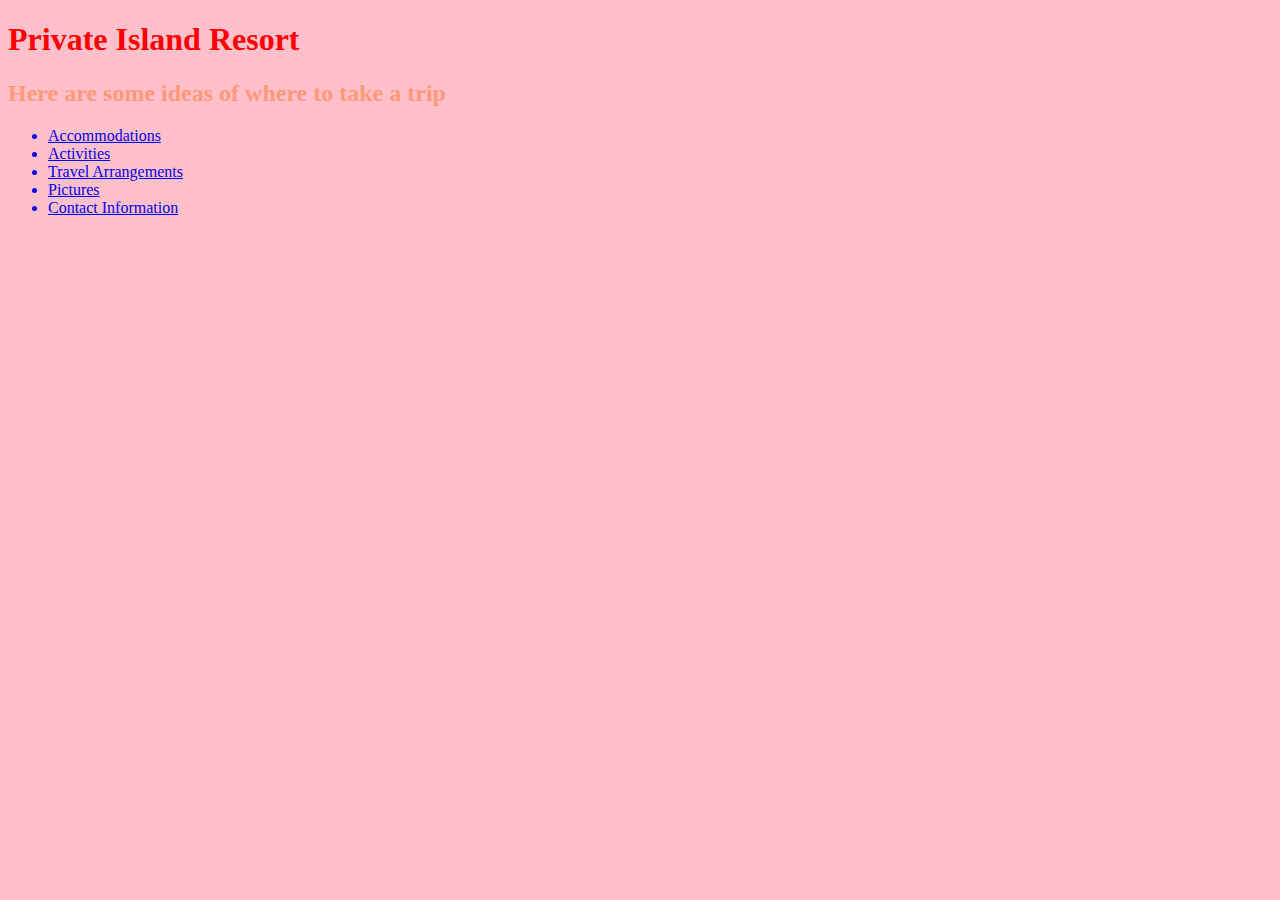
<file: index.html>
<!DOCTYPE html>
<html>
  <head>
    <link href="css/red.css" rel="stylesheet" type="text/css">
    <title>Private Island Resort</title>
  </head>
  <body>
    <h1>Private Island Resort</h1>
    <h2>Here are some ideas of where to take a trip</h2>
  <p>
    <ul>
      <a href="accomm.html"><li>Accommodations</li></a>
      <a href="activity.html"><li>Activities</li></a>
      <a href="travel.html"><li>Travel Arrangements</li></a>
      <a href="pictures.html"><li>Pictures</li></a>
      <a href="contact.html"><li>Contact Information</li></a>
    </ul>
  </p>
  </body>
</html>
</file>
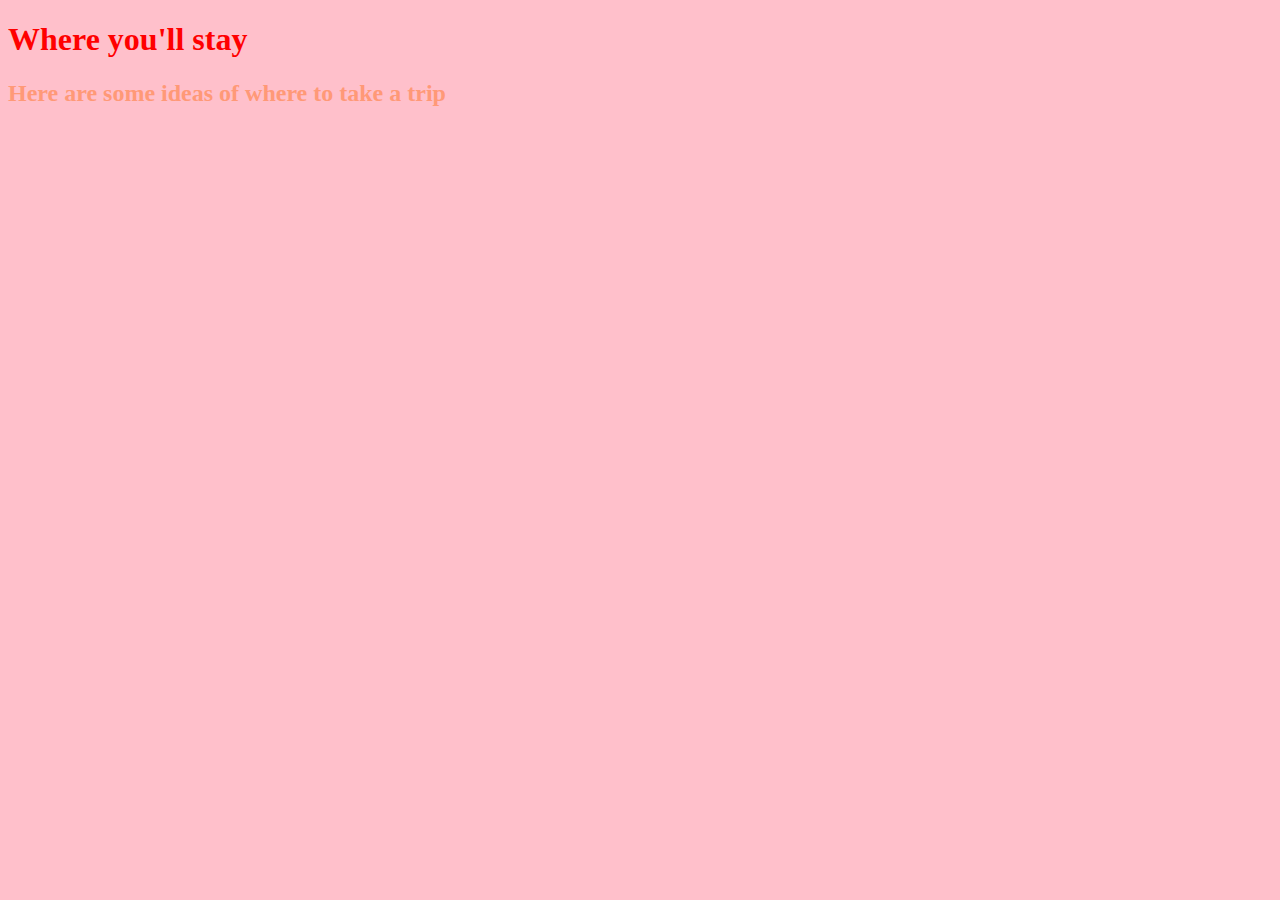
<file: accomm.html>
<!DOCTYPE html>
<html>
  <head>
    <link href="css/red.css" rel="stylesheet" type="text/css">
    <title>Where you'll stay</title>
  </head>
  <body>
    <h1>Where you'll stay</h1>
    <h2>Here are some ideas of where to take a trip</h2>
  <p>
  <!--  <ul>
      <li>Accommodations</li>
      <li>Activities</li>
      <li>Travel Arrangements</li>
      <li>Pictures</li>
      <li>Contact Information</li>
    </ul> -->
  </p>
  </body>
</html>
</file>
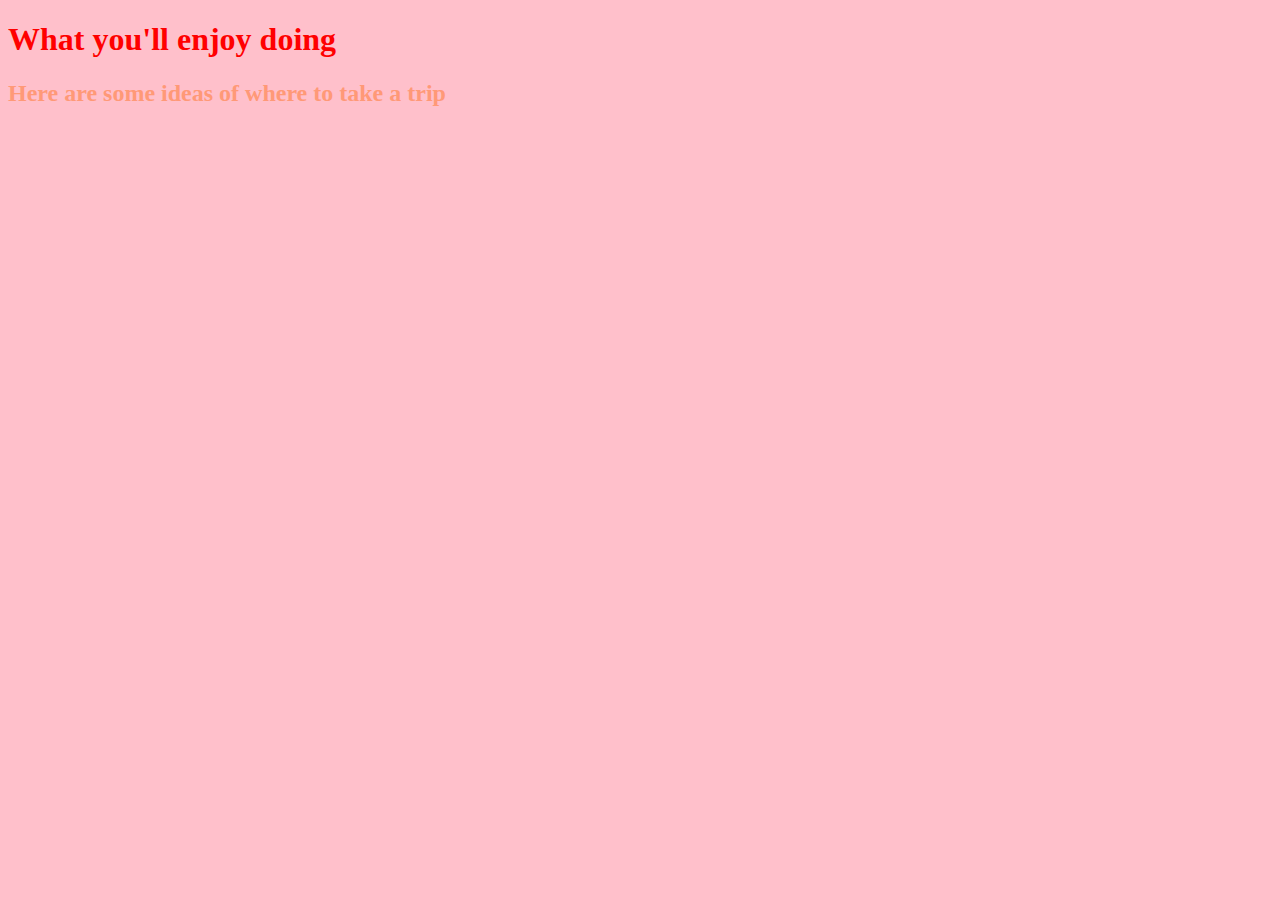
<file: activity.html>
<!DOCTYPE html>
<html>
  <head>
    <link href="css/red.css" rel="stylesheet" type="text/css">
    <title>What you'll enjoy doing</title>
  </head>
  <body>
    <h1>What you'll enjoy doing</h1>
    <h2>Here are some ideas of where to take a trip</h2>
  <p>

  </p>
  </body>
</html>
</file>
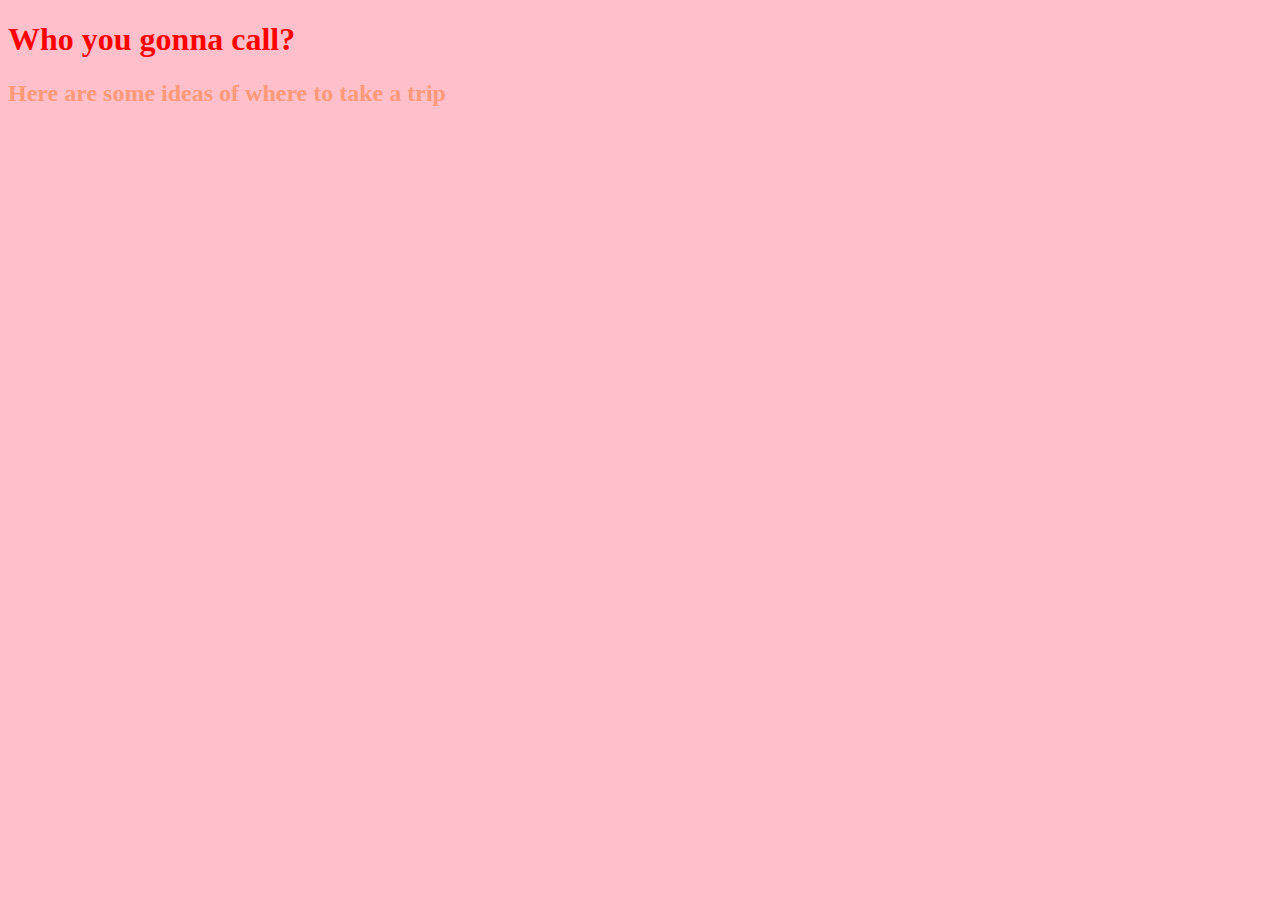
<file: contact.html>
<!DOCTYPE html>
<html>
  <head>
    <link href="css/red.css" rel="stylesheet" type="text/css">
    <title>Who you gonna call?</title>
  </head>
  <body>
    <h1>Who you gonna call?</h1>
    <h2>Here are some ideas of where to take a trip</h2>
  <p>
  <!--   <ul>
      <li>Accommodations</li>
      <li>Activities</li>
      <li>Travel Arrangements</li>
      <li>Pictures</li>
      <li>Contact Information</li>
    </ul> -->
  </p>
  </body>
</html>
</file>
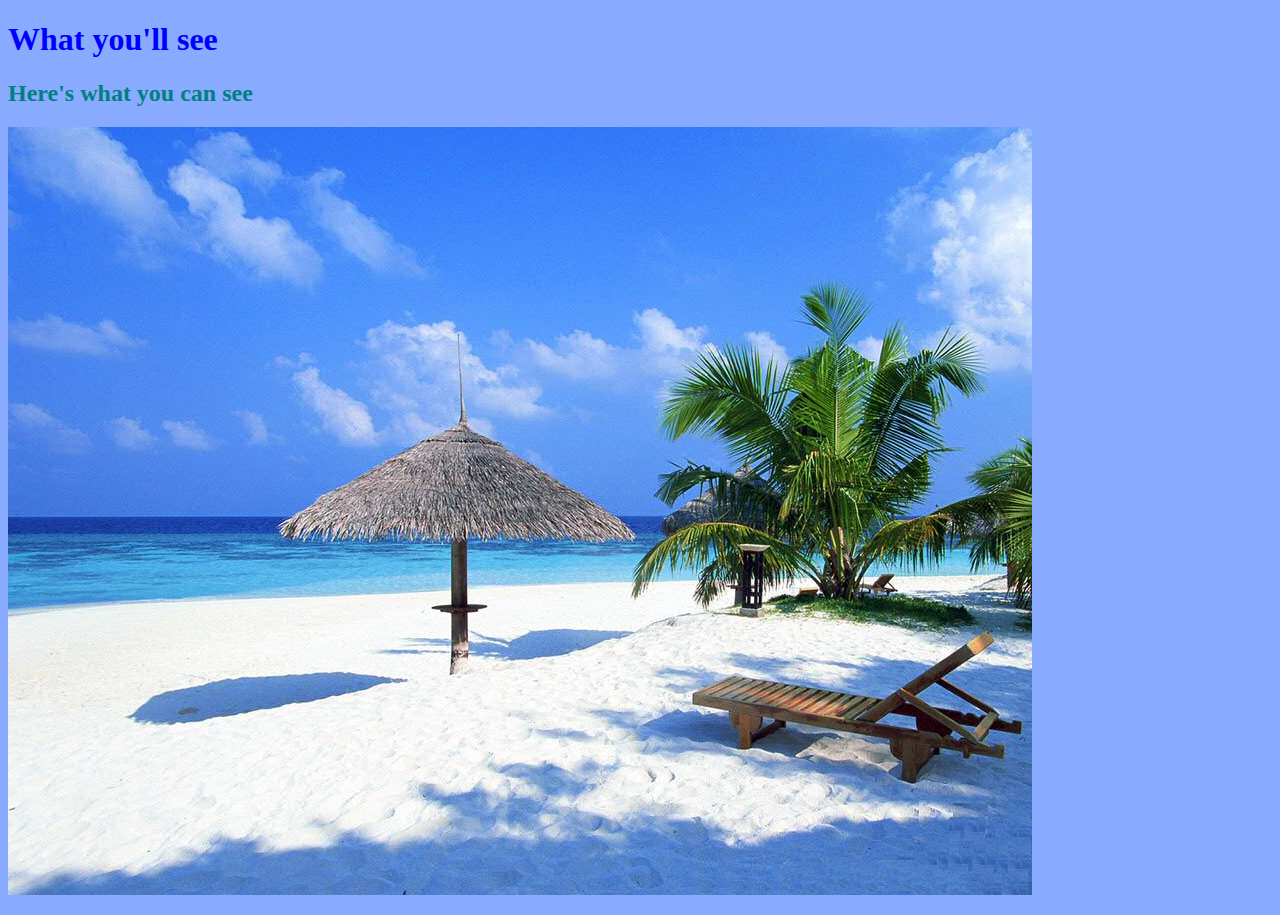
<file: pictures.html>
<!DOCTYPE html>
<html>
  <head>
    <link href="css/blue.css" rel="stylesheet" type="text/css">
    <title>What you'll see</title>
  </head>
  <body>
    <h1>What you'll see</h1>
    <h2>Here's what you can see</h2>
  <p>
    <img src="img/pictures.jpg">
  </p>
  </body>
</html>
</file>
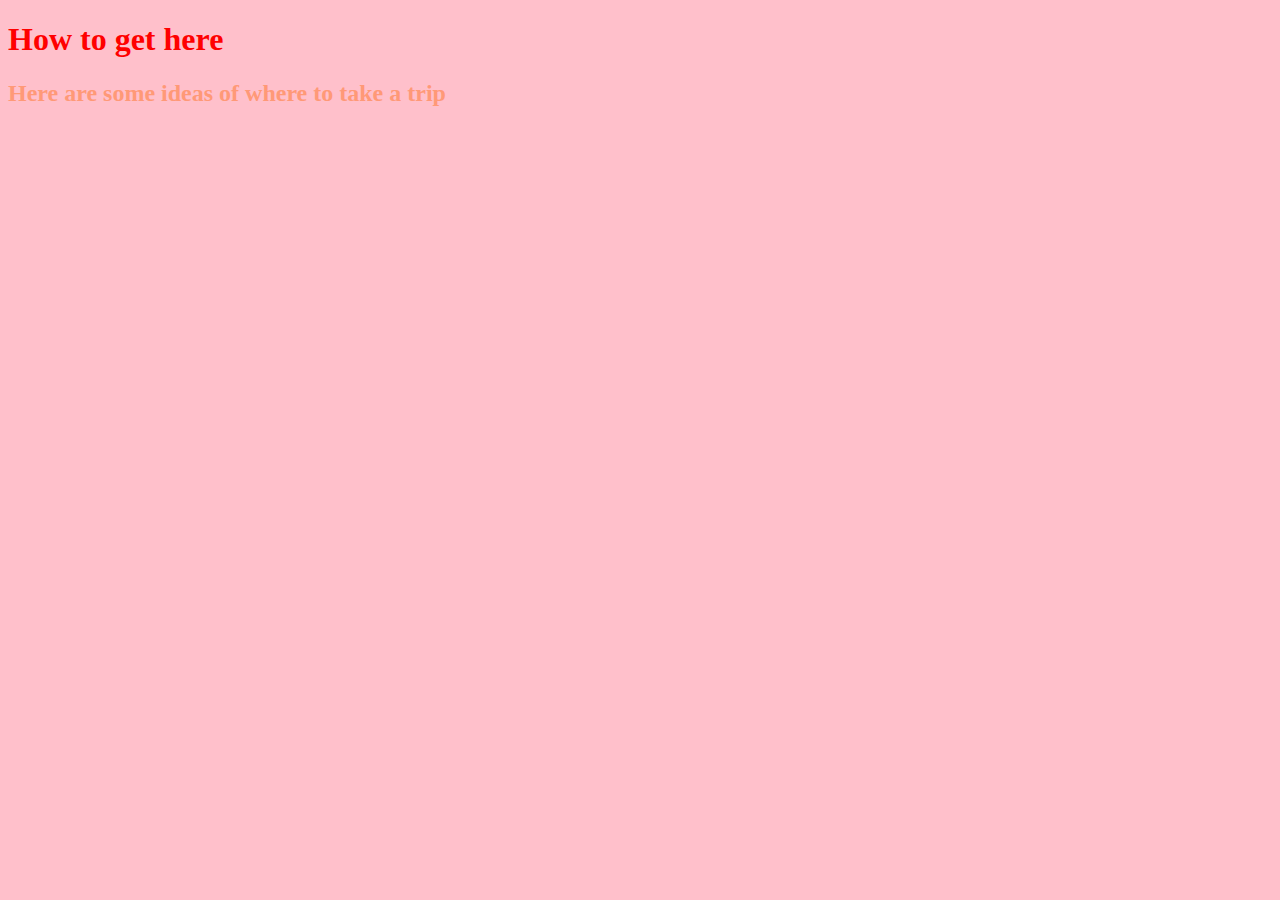
<file: travel.html>
<!DOCTYPE html>
<html>
  <head>
    <link href="css/red.css" rel="stylesheet" type="text/css">
    <title>How to get here</title>
  </head>
  <body>
    <h1>How to get here</h1>
    <h2>Here are some ideas of where to take a trip</h2>
  <p>

  </p>
  </body>
</html>
</file>
<file: css/red.css>
h1 {
  color: red;
  font-family: fantasy;
}

h2 {
  color: #ff9977;
  font-family: fantasy;
}

body {
  background-color:pink;
}
</file>
<file: css/blue.css>
h1 {
  color: blue;
  font-family: cursive;
}

h2 {
  color:teal;
  font-family: cursive;
}

body {
  background-color:#88aaff;
}
</file>
